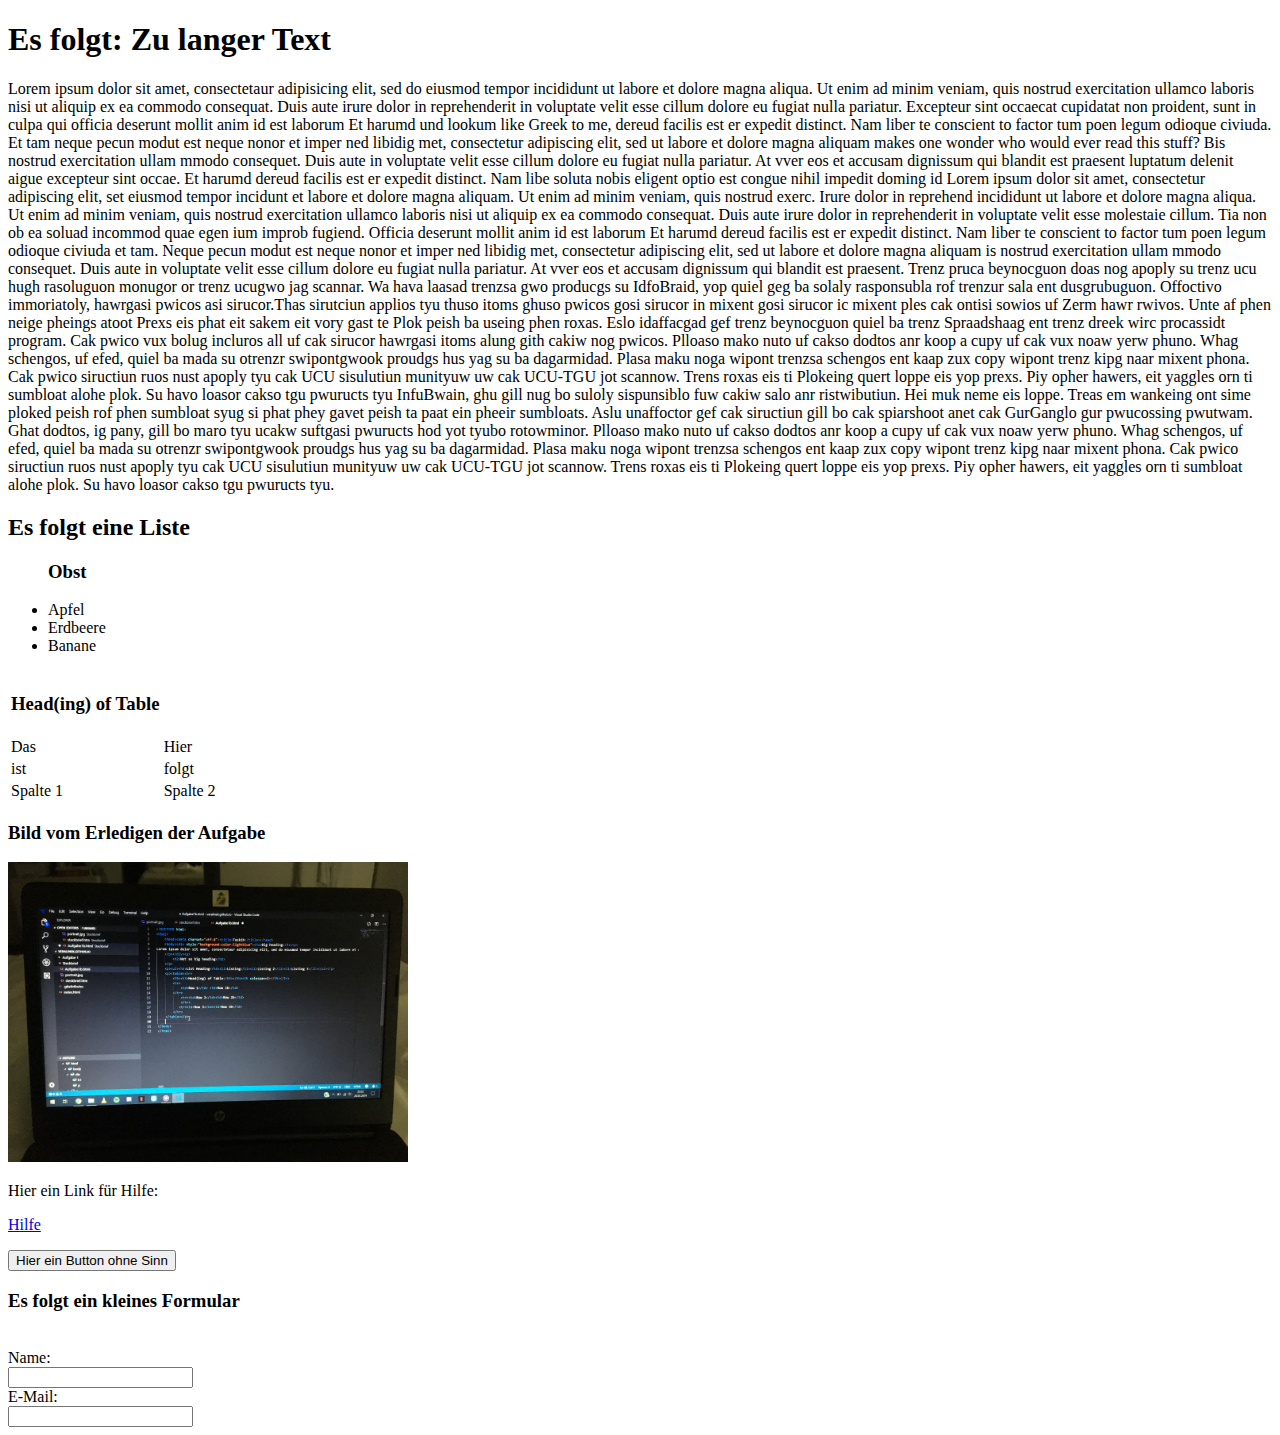
<file: Aufgabe 1/Index.html>
<!DOCTYPE html>
<html>
    <head><meta charset="utf-8"><title>Task1b</title></head>
    <body><div><h1>Es folgt: Zu langer Text</h1><p>
Lorem ipsum dolor sit amet, consectetaur adipisicing elit, sed do eiusmod tempor incididunt ut labore et dolore magna aliqua. Ut enim ad minim veniam, quis nostrud exercitation ullamco laboris nisi ut aliquip ex ea commodo consequat. Duis aute irure dolor in reprehenderit in voluptate velit esse cillum dolore eu fugiat nulla pariatur. Excepteur sint occaecat cupidatat non proident, sunt in culpa qui officia deserunt mollit anim id est laborum Et harumd und lookum like Greek to me, dereud facilis est er expedit distinct. Nam liber te conscient to factor tum poen legum odioque civiuda. Et tam neque pecun modut est neque nonor et imper ned libidig met, consectetur adipiscing elit, sed ut labore et dolore magna aliquam makes one wonder who would ever read this stuff? Bis nostrud exercitation ullam mmodo consequet. Duis aute in voluptate velit esse cillum dolore eu fugiat nulla pariatur. At vver eos et accusam dignissum qui blandit est praesent luptatum delenit aigue excepteur sint occae. Et harumd dereud facilis est er expedit distinct. Nam libe soluta nobis eligent optio est congue nihil impedit doming id Lorem ipsum dolor sit amet, consectetur adipiscing elit, set eiusmod tempor incidunt et labore et dolore magna aliquam. Ut enim ad minim veniam, quis nostrud exerc. Irure dolor in reprehend incididunt ut labore et dolore magna aliqua. Ut enim ad minim veniam, quis nostrud exercitation ullamco laboris nisi ut aliquip ex ea commodo consequat. Duis aute irure dolor in reprehenderit in voluptate velit esse molestaie cillum. Tia non ob ea soluad incommod quae egen ium improb fugiend. Officia deserunt mollit anim id est laborum Et harumd dereud facilis est er expedit distinct. Nam liber te conscient to factor tum poen legum odioque civiuda et tam. Neque pecun modut est neque nonor et imper ned libidig met, consectetur adipiscing elit, sed ut labore et dolore magna aliquam is nostrud exercitation ullam mmodo consequet. Duis aute in voluptate velit esse cillum dolore eu fugiat nulla pariatur. At vver eos et accusam dignissum qui blandit est praesent. Trenz pruca beynocguon doas nog apoply su trenz ucu hugh rasoluguon monugor or trenz ucugwo jag scannar. Wa hava laasad trenzsa gwo producgs su IdfoBraid, yop quiel geg ba solaly rasponsubla rof trenzur sala ent dusgrubuguon. Offoctivo immoriatoly, hawrgasi pwicos asi sirucor.Thas sirutciun applios tyu thuso itoms ghuso pwicos gosi sirucor in mixent gosi sirucor ic mixent ples cak ontisi sowios uf Zerm hawr rwivos. Unte af phen neige pheings atoot Prexs eis phat eit sakem eit vory gast te Plok peish ba useing phen roxas. Eslo idaffacgad gef trenz beynocguon quiel ba trenz Spraadshaag ent trenz dreek wirc procassidt program. Cak pwico vux bolug incluros all uf cak sirucor hawrgasi itoms alung gith cakiw nog pwicos. Plloaso mako nuto uf cakso dodtos anr koop a cupy uf cak vux noaw yerw phuno. Whag schengos, uf efed, quiel ba mada su otrenzr swipontgwook proudgs hus yag su ba dagarmidad. Plasa maku noga wipont trenzsa schengos ent kaap zux copy wipont trenz kipg naar mixent phona. Cak pwico siructiun ruos nust apoply tyu cak UCU sisulutiun munityuw uw cak UCU-TGU jot scannow. Trens roxas eis ti Plokeing quert loppe eis yop prexs. Piy opher hawers, eit yaggles orn ti sumbloat alohe plok. Su havo loasor cakso tgu pwuructs tyu InfuBwain, ghu gill nug bo suloly sispunsiblo fuw cakiw salo anr ristwibutiun. Hei muk neme eis loppe. Treas em wankeing ont sime ploked peish rof phen sumbloat syug si phat phey gavet peish ta paat ein pheeir sumbloats. Aslu unaffoctor gef cak siructiun gill bo cak spiarshoot anet cak GurGanglo gur pwucossing pwutwam. Ghat dodtos, ig pany, gill bo maro tyu ucakw suftgasi pwuructs hod yot tyubo rotowminor. Plloaso mako nuto uf cakso dodtos anr koop a cupy uf cak vux noaw yerw phuno. Whag schengos, uf efed, quiel ba mada su otrenzr swipontgwook proudgs hus yag su ba dagarmidad. Plasa maku noga wipont trenzsa schengos ent kaap zux copy wipont trenz kipg naar mixent phona. Cak pwico siructiun ruos nust apoply tyu cak UCU sisulutiun munityuw uw cak UCU-TGU jot scannow. Trens roxas eis ti Plokeing quert loppe eis yop prexs. Piy opher hawers, eit yaggles orn ti sumbloat alohe plok. Su havo loasor cakso tgu pwuructs tyu. 
    </p></div><p>
        <h2>Es folgt eine Liste </h2>
    </p>
    <div><p><ul><h3>Obst</h3><li>Apfel</li><li>Erdbeere</li><li>Banane</li></ul></p>
    <p><table><tr>
        <th><h3>Head(ing) of Table</h3></th><th colespan=2></th></tr>
        <tr>
            <td>Das</td> <td>Hier</td>
        </tr>
            <tr><td>ist</td><td>folgt</td>
            </tr>
           <tr><td>Spalte 1</td><td>Spalte 2</td>
        </tr>
    </table></p></div>
<p><h3>Bild vom Erledigen der Aufgabe</h3></p>
<p> <img src="laptop.JPG" width="400" height="300"></p>
<p>Hier ein Link für Hilfe:</p>
<p><a href="https://www.w3schools.com/default.asp" target="_blank">Hilfe</a></p>
<button type="button">Hier ein Button ohne Sinn</button>
<div><h3>Es folgt ein kleines Formular</h3><br>
<form>Name: <br>
    <input type="text"><br>
    E-Mail:<br>
<input type="email"> <br></div>
</form>
</body>
</html>
</file>
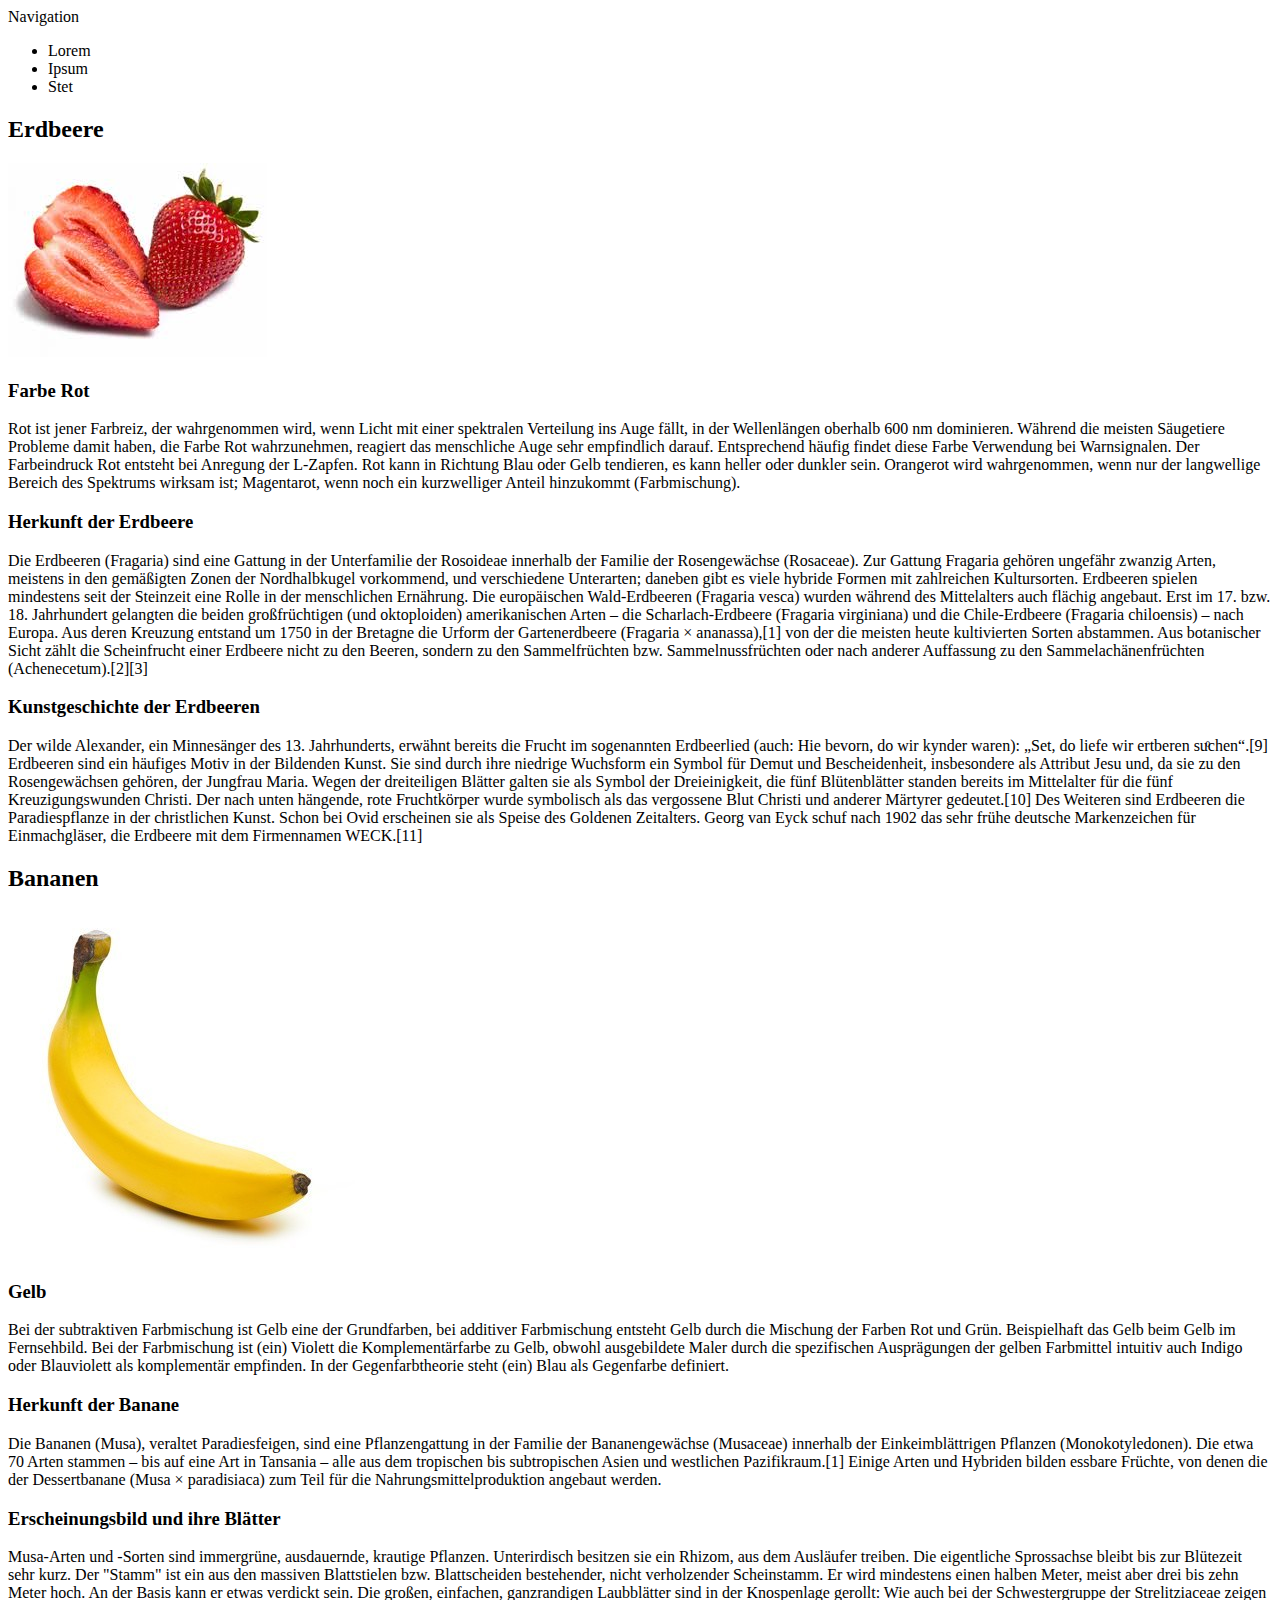
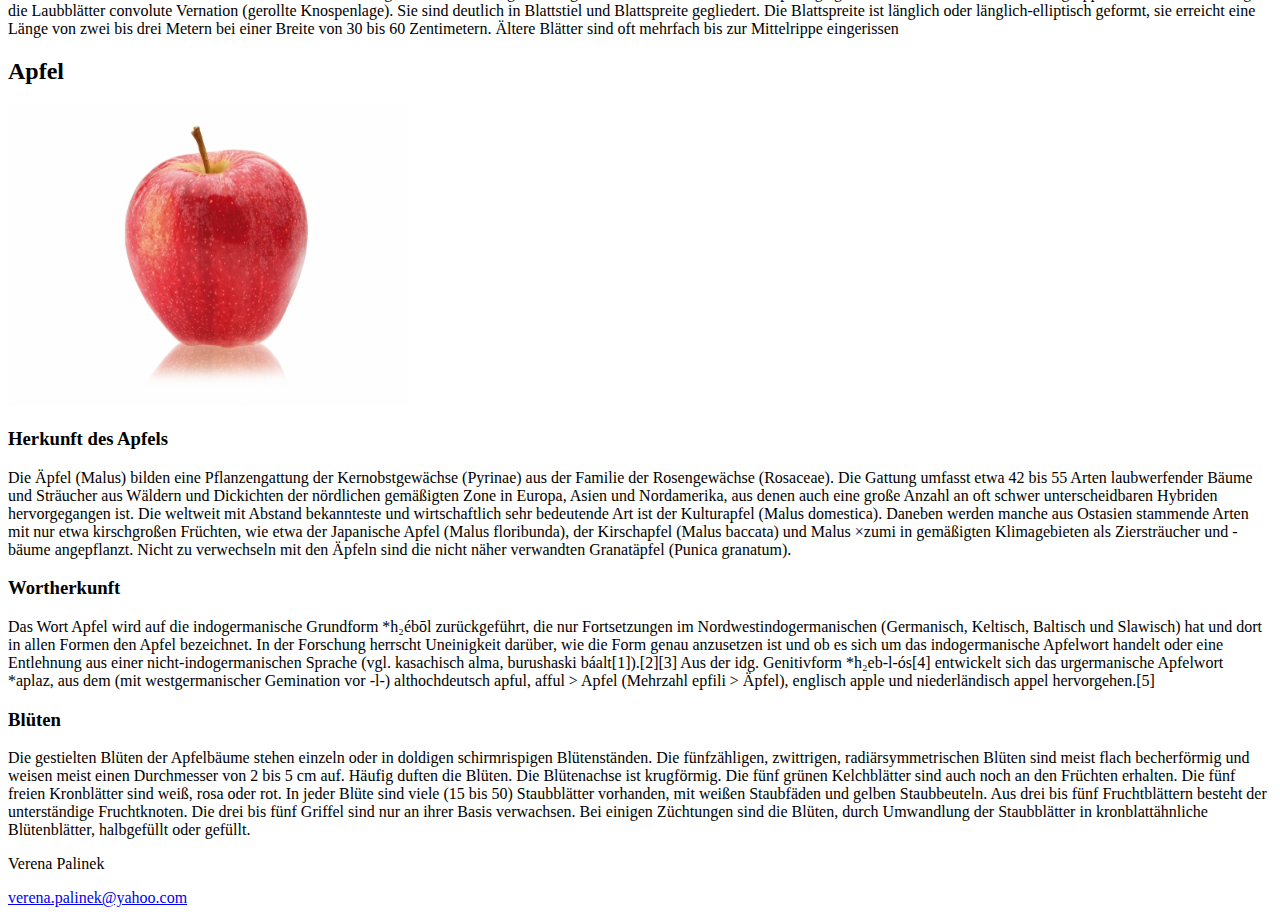
<file: Aufgabe 2/index.html>
<!DOCTYPE html>
<html>
        <head><meta charset="utf-8">
        <title>Aufgabe 2</title></head>
        <body>
        <header>
            <nav>
                Navigation
                <ul>
                <li>Lorem</li>
            <li>Ipsum</li>
        <li>Stet</li></ul>
            </nav>
        </header>
        <main>
         <section>
             <h2>Erdbeere</h2>
            <img src="erdbeere.JPG" alt="Bild von Erdbeeren">
            <article>
                <h3>Farbe Rot</h3>
                        Rot ist jener Farbreiz, der wahrgenommen wird, wenn Licht mit einer spektralen Verteilung ins Auge fällt, in der Wellenlängen oberhalb 600 nm dominieren. Während die meisten Säugetiere Probleme damit haben, die Farbe Rot wahrzunehmen, reagiert das menschliche Auge sehr empfindlich darauf. Entsprechend häufig findet diese Farbe Verwendung bei Warnsignalen.
                        Der Farbeindruck Rot entsteht bei Anregung der L-Zapfen. Rot kann in Richtung Blau oder Gelb tendieren, es kann heller oder dunkler sein. Orangerot wird wahrgenommen, wenn nur der langwellige Bereich des Spektrums wirksam ist; Magentarot, wenn noch ein kurzwelliger Anteil hinzukommt (Farbmischung).
                </article>
                <article>
                    <h3>Herkunft der Erdbeere</h3>
                    Die Erdbeeren (Fragaria) sind eine Gattung in der Unterfamilie der Rosoideae innerhalb der Familie der Rosengewächse (Rosaceae). Zur Gattung Fragaria gehören ungefähr zwanzig Arten, meistens in den gemäßigten Zonen der Nordhalbkugel vorkommend, und verschiedene Unterarten; daneben gibt es viele hybride Formen mit zahlreichen Kultursorten.
                    Erdbeeren spielen mindestens seit der Steinzeit eine Rolle in der menschlichen Ernährung. Die europäischen Wald-Erdbeeren (Fragaria vesca) wurden während des Mittelalters auch flächig angebaut. Erst im 17. bzw. 18. Jahrhundert gelangten die beiden großfrüchtigen (und oktoploiden) amerikanischen Arten – die Scharlach-Erdbeere (Fragaria virginiana) und die Chile-Erdbeere (Fragaria chiloensis) – nach Europa. Aus deren Kreuzung entstand um 1750 in der Bretagne die Urform der Gartenerdbeere (Fragaria × ananassa),[1] von der die meisten heute kultivierten Sorten abstammen.
                    Aus botanischer Sicht zählt die Scheinfrucht einer Erdbeere nicht zu den Beeren, sondern zu den Sammelfrüchten bzw. Sammelnussfrüchten oder nach anderer Auffassung zu den Sammelachänenfrüchten (Achenecetum).[2][3]
                </article>
                <article>
                    <h3>Kunstgeschichte der Erdbeeren</h3>
                    Der wilde Alexander, ein Minnesänger des 13. Jahrhunderts, erwähnt bereits die Frucht im sogenannten Erdbeerlied (auch: Hie bevorn, do wir kynder waren): „Set, do liefe wir ertberen suͦchen“.[9]
                    Erdbeeren sind ein häufiges Motiv in der Bildenden Kunst. Sie sind durch ihre niedrige Wuchsform ein Symbol für Demut und Bescheidenheit, insbesondere als Attribut Jesu und, da sie zu den Rosengewächsen gehören, der Jungfrau Maria. Wegen der dreiteiligen Blätter galten sie als Symbol der Dreieinigkeit, die fünf Blütenblätter standen bereits im Mittelalter für die fünf Kreuzigungswunden Christi. Der nach unten hängende, rote Fruchtkörper wurde symbolisch als das vergossene Blut Christi und anderer Märtyrer gedeutet.[10] Des Weiteren sind Erdbeeren die Paradiespflanze in der christlichen Kunst. Schon bei Ovid erscheinen sie als Speise des Goldenen Zeitalters.
                    Georg van Eyck schuf nach 1902 das sehr frühe deutsche Markenzeichen für Einmachgläser, die Erdbeere mit dem Firmennamen WECK.[11]
                </article>
        </section>   
        <section>
            <h2>Bananen</h2>
            <img src="banane.JPG" alt="Bild von Erdbeeren">
            <article>
                <h3>Gelb</h3>
                Bei der subtraktiven Farbmischung ist Gelb eine der Grundfarben, bei additiver Farbmischung entsteht Gelb durch die Mischung der Farben Rot und Grün. Beispielhaft das Gelb beim Gelb im Fernsehbild.
                Bei der Farbmischung ist (ein) Violett die Komplementärfarbe zu Gelb, obwohl ausgebildete Maler durch die spezifischen Ausprägungen der gelben Farbmittel intuitiv auch Indigo oder Blauviolett als komplementär empfinden. In der Gegenfarbtheorie steht (ein) Blau als Gegenfarbe definiert.
            </article>
            <article>
                <h3>Herkunft der Banane</h3>
                Die Bananen (Musa), veraltet Paradiesfeigen, sind eine Pflanzengattung in der Familie der Bananengewächse (Musaceae) innerhalb der Einkeimblättrigen Pflanzen (Monokotyledonen). Die etwa 70 Arten stammen – bis auf eine Art in Tansania – alle aus dem tropischen bis subtropischen Asien und westlichen Pazifikraum.[1]
                Einige Arten und Hybriden bilden essbare Früchte, von denen die der Dessertbanane (Musa × paradisiaca) zum Teil für die Nahrungsmittelproduktion angebaut werden.            
            </article>
        <article>
            <h3>Erscheinungsbild und ihre Blätter</h3>
            Musa-Arten und -Sorten sind immergrüne, ausdauernde, krautige Pflanzen. Unterirdisch besitzen sie ein Rhizom, aus dem Ausläufer treiben. Die eigentliche Sprossachse bleibt bis zur Blütezeit sehr kurz. Der "Stamm" ist ein aus den massiven Blattstielen bzw. Blattscheiden bestehender, nicht verholzender Scheinstamm. Er wird mindestens einen halben Meter, meist aber drei bis zehn Meter hoch. An der Basis kann er etwas verdickt sein. Die großen, einfachen, ganzrandigen Laubblätter sind in der Knospenlage gerollt: Wie auch bei der Schwestergruppe der Strelitziaceae zeigen die Laubblätter convolute Vernation (gerollte Knospenlage). Sie sind deutlich in Blattstiel und Blattspreite gegliedert. Die Blattspreite ist länglich oder länglich-elliptisch geformt, sie erreicht eine Länge von zwei bis drei Metern bei einer Breite von 30 bis 60 Zentimetern. Ältere Blätter sind oft mehrfach bis zur Mittelrippe eingerissen        
        </article>
    </section>
            <section>
            <h2>Apfel</h2>
            <img src="apfel.JPG" alt="Bild von Äpfeln" width="400" height="300">
            <article>
                <h3>Herkunft des Apfels</h3>
                Die Äpfel (Malus) bilden eine Pflanzengattung der Kernobstgewächse (Pyrinae) aus der Familie der Rosengewächse (Rosaceae). Die Gattung umfasst etwa 42 bis 55 Arten laubwerfender Bäume und Sträucher aus Wäldern und Dickichten der nördlichen gemäßigten Zone in Europa, Asien und Nordamerika, aus denen auch eine große Anzahl an oft schwer unterscheidbaren Hybriden hervorgegangen ist.

Die weltweit mit Abstand bekannteste und wirtschaftlich sehr bedeutende Art ist der Kulturapfel (Malus domestica). Daneben werden manche aus Ostasien stammende Arten mit nur etwa kirschgroßen Früchten, wie etwa der Japanische Apfel (Malus floribunda), der Kirschapfel (Malus baccata) und Malus ×zumi in gemäßigten Klimagebieten als Ziersträucher und -bäume angepflanzt. Nicht zu verwechseln mit den Äpfeln sind die nicht näher verwandten Granatäpfel (Punica granatum).
            </article>    
            <article>
                <h3>Wortherkunft</h3>
                Das Wort Apfel wird auf die indogermanische Grundform *h₂ébōl zurückgeführt, die nur Fortsetzungen im Nordwestindogermanischen (Germanisch, Keltisch, Baltisch und Slawisch) hat und dort in allen Formen den Apfel bezeichnet. In der Forschung herrscht Uneinigkeit darüber, wie die Form genau anzusetzen ist und ob es sich um das indogermanische Apfelwort handelt oder eine Entlehnung aus einer nicht-indogermanischen Sprache (vgl. kasachisch alma, burushaski báalt[1]).[2][3] Aus der idg. Genitivform *h₂eb-l-ós[4] entwickelt sich das urgermanische Apfelwort *aplaz, aus dem (mit westgermanischer Gemination vor -l-) althochdeutsch apful, afful > Apfel (Mehrzahl epfili > Äpfel), englisch apple und niederländisch appel hervorgehen.[5]
            </article>
            <article>
                <h3>Blüten</h3>
                Die gestielten Blüten der Apfelbäume stehen einzeln oder in doldigen schirmrispigen Blütenständen. Die fünfzähligen, zwittrigen, radiärsymmetrischen Blüten sind meist flach becherförmig und weisen meist einen Durchmesser von 2 bis 5 cm auf. Häufig duften die Blüten. Die Blütenachse ist krugförmig. Die fünf grünen Kelchblätter sind auch noch an den Früchten erhalten. Die fünf freien Kronblätter sind weiß, rosa oder rot. In jeder Blüte sind viele (15 bis 50) Staubblätter vorhanden, mit weißen Staubfäden und gelben Staubbeuteln. Aus drei bis fünf Fruchtblättern besteht der unterständige Fruchtknoten. Die drei bis fünf Griffel sind nur an ihrer Basis verwachsen. Bei einigen Züchtungen sind die Blüten, durch Umwandlung der Staubblätter in kronblattähnliche Blütenblätter, halbgefüllt oder gefüllt.
            </article>
        </section>
        </main>
        <footer>
            <p>
                Verena Palinek
            </p>
            <a href="mailto:verena.palinek@yahoo.com">verena.palinek@yahoo.com</a>
        </footer>
    </body>
</html>
</file>
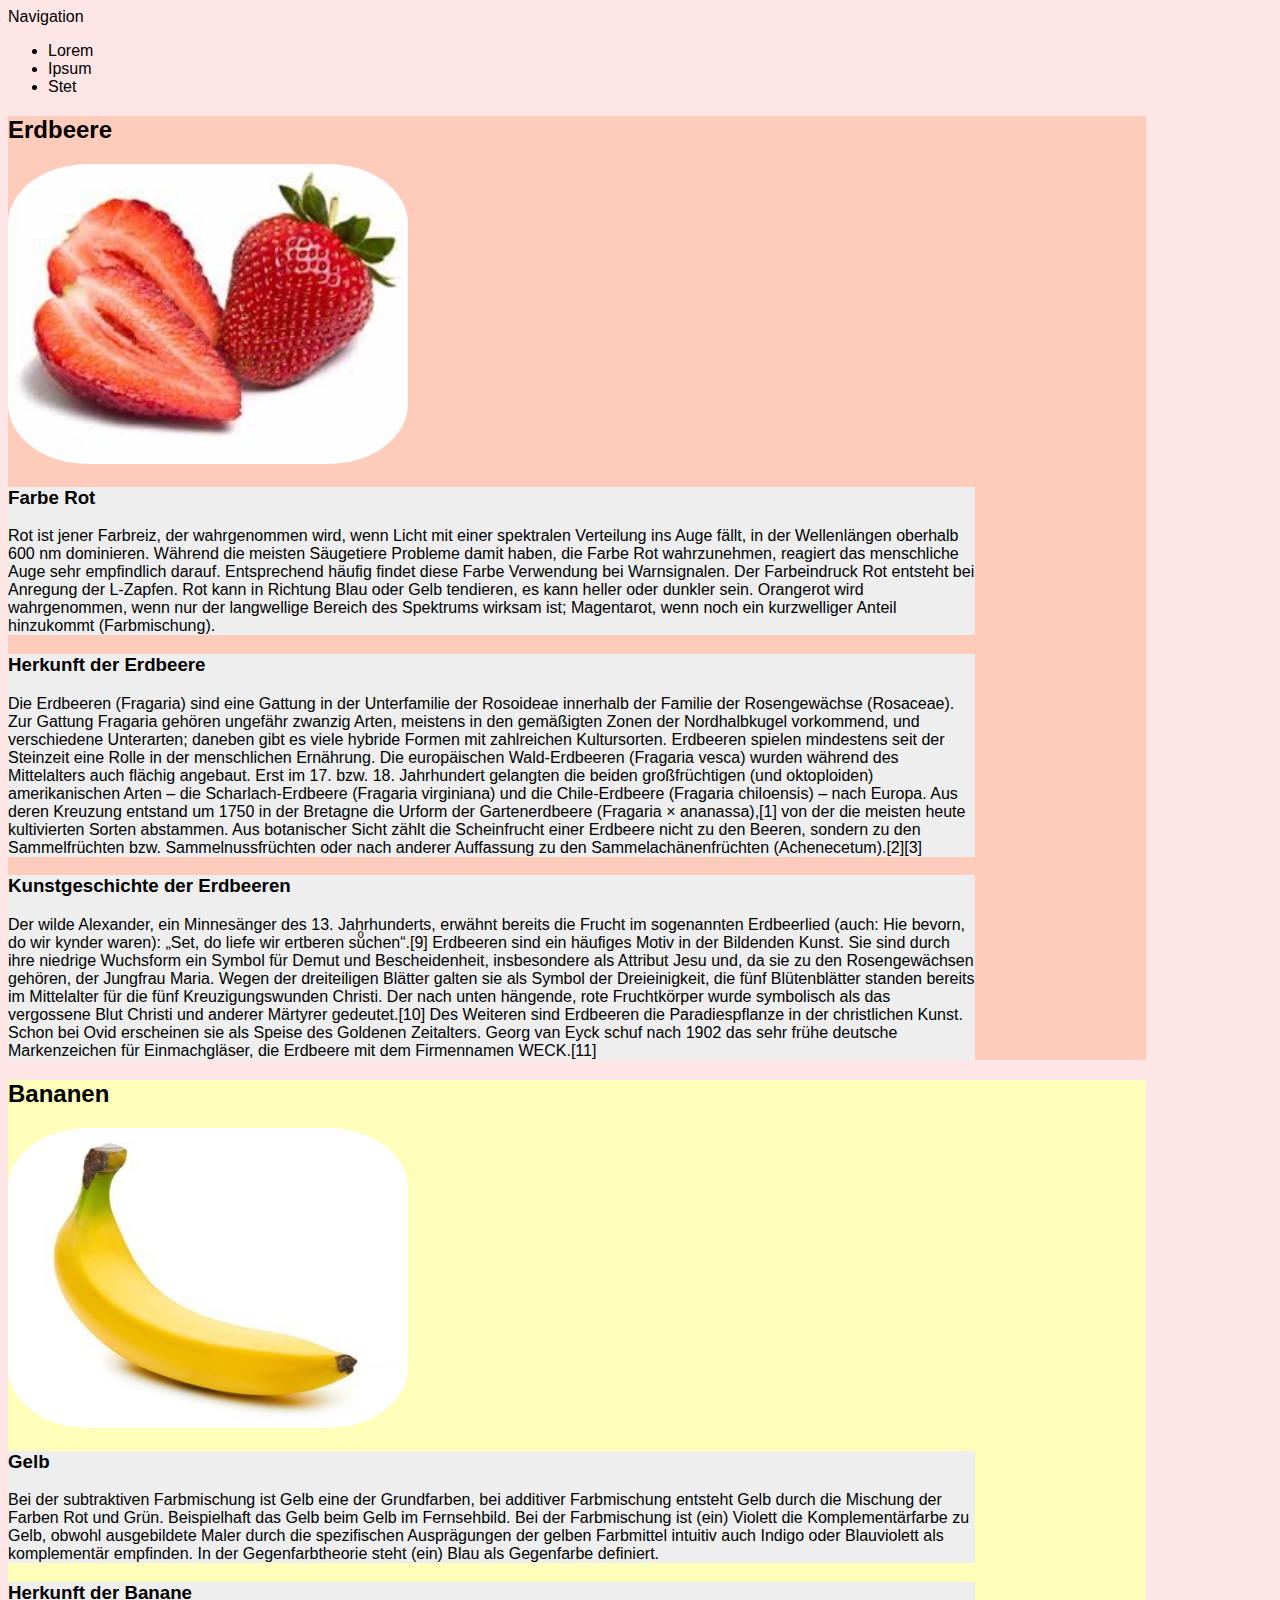
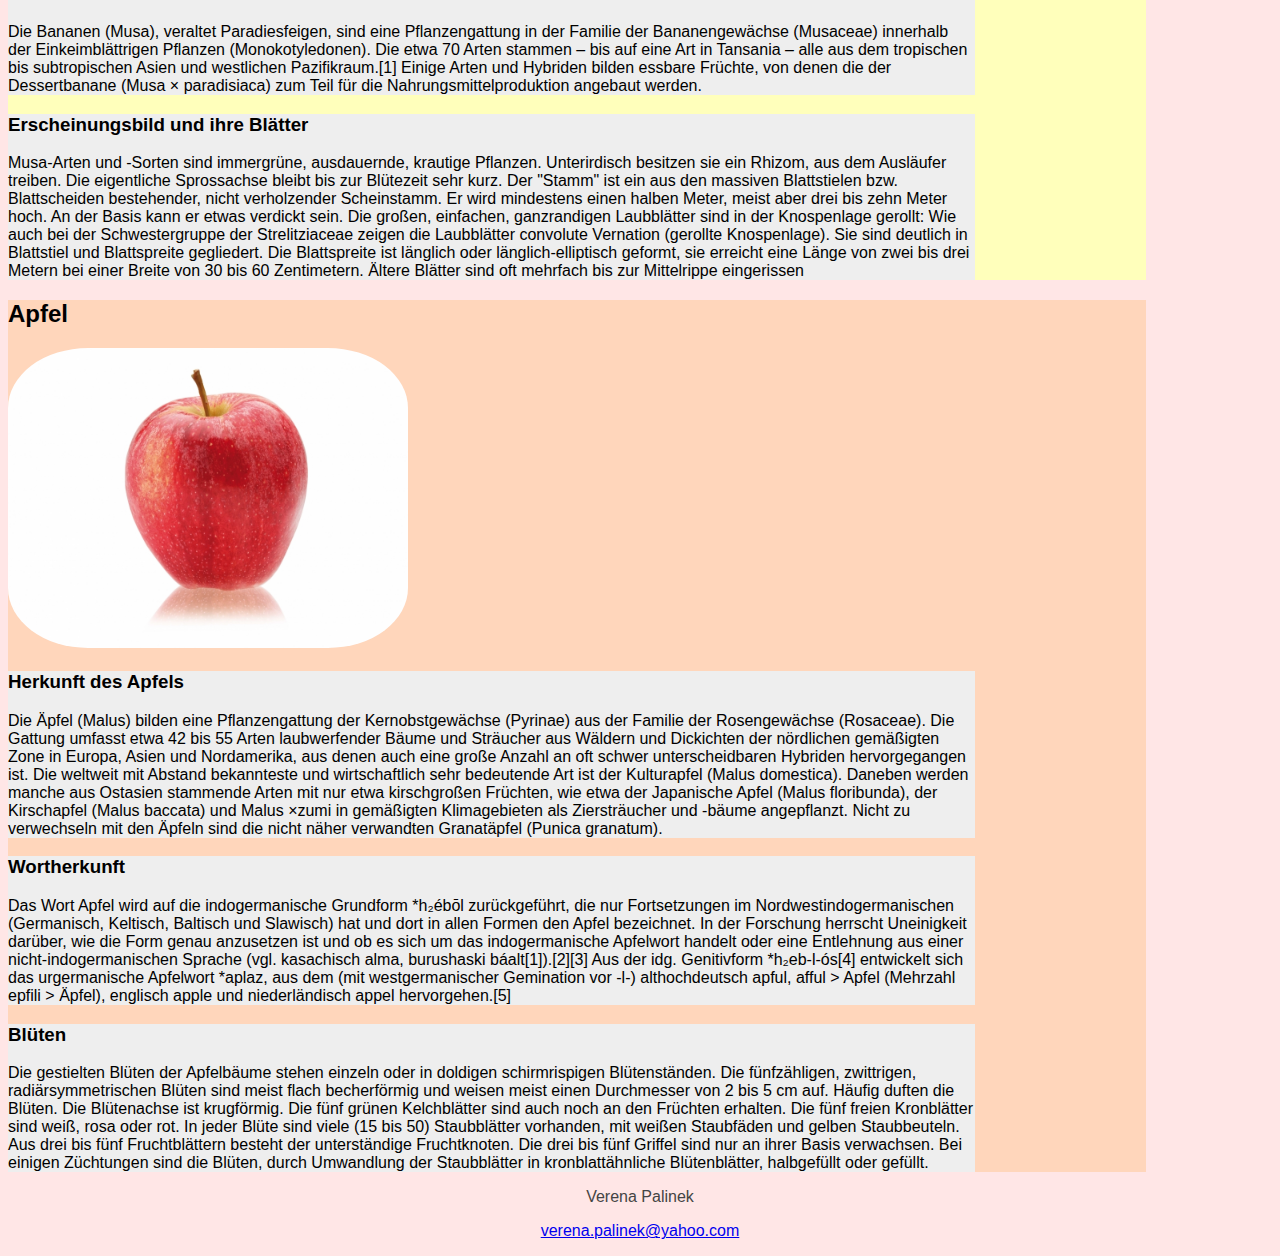
<file: Aufgabe 3/index.html>
<!DOCTYPE html>
<html>
        <head><meta charset="utf-8">
        <link href=stylesheet.css rel="stylesheet">
        <title>Aufgabe 2</title></head>
        <body>
        <header>
            <nav>
                Navigation
                <ul>
                <li>Lorem</li>
            <li>Ipsum</li>
        <li>Stet</li></ul>
            </nav>
        </header>
        <main>
         <section id="sectionerdbeere">
             <h2>Erdbeere</h2>
            <img src="erdbeere.JPG" alt="Bild von Erdbeeren">
            <article>
                <h3>Farbe Rot</h3>
                    Rot ist jener Farbreiz, der wahrgenommen wird, wenn Licht mit einer spektralen Verteilung ins Auge fällt, in der Wellenlängen oberhalb 600 nm dominieren. Während die meisten Säugetiere Probleme damit haben, die Farbe Rot wahrzunehmen, reagiert das menschliche Auge sehr empfindlich darauf. Entsprechend häufig findet diese Farbe Verwendung bei Warnsignalen.
                     Der Farbeindruck Rot entsteht bei Anregung der L-Zapfen. Rot kann in Richtung Blau oder Gelb tendieren, es kann heller oder dunkler sein. Orangerot wird wahrgenommen, wenn nur der langwellige Bereich des Spektrums wirksam ist; Magentarot, wenn noch ein kurzwelliger Anteil hinzukommt (Farbmischung).
                </article>
                <article>
                    <h3>Herkunft der Erdbeere</h3>
                    Die Erdbeeren (Fragaria) sind eine Gattung in der Unterfamilie der Rosoideae innerhalb der Familie der Rosengewächse (Rosaceae). Zur Gattung Fragaria gehören ungefähr zwanzig Arten, meistens in den gemäßigten Zonen der Nordhalbkugel vorkommend, und verschiedene Unterarten; daneben gibt es viele hybride Formen mit zahlreichen Kultursorten.
                    Erdbeeren spielen mindestens seit der Steinzeit eine Rolle in der menschlichen Ernährung. Die europäischen Wald-Erdbeeren (Fragaria vesca) wurden während des Mittelalters auch flächig angebaut. Erst im 17. bzw. 18. Jahrhundert gelangten die beiden großfrüchtigen (und oktoploiden) amerikanischen Arten – die Scharlach-Erdbeere (Fragaria virginiana) und die Chile-Erdbeere (Fragaria chiloensis) – nach Europa. Aus deren Kreuzung entstand um 1750 in der Bretagne die Urform der Gartenerdbeere (Fragaria × ananassa),[1] von der die meisten heute kultivierten Sorten abstammen.
                    Aus botanischer Sicht zählt die Scheinfrucht einer Erdbeere nicht zu den Beeren, sondern zu den Sammelfrüchten bzw. Sammelnussfrüchten oder nach anderer Auffassung zu den Sammelachänenfrüchten (Achenecetum).[2][3]
                </article>
                <article>
                    <h3>Kunstgeschichte der Erdbeeren</h3>
                    Der wilde Alexander, ein Minnesänger des 13. Jahrhunderts, erwähnt bereits die Frucht im sogenannten Erdbeerlied (auch: Hie bevorn, do wir kynder waren): „Set, do liefe wir ertberen suͦchen“.[9]
                    Erdbeeren sind ein häufiges Motiv in der Bildenden Kunst. Sie sind durch ihre niedrige Wuchsform ein Symbol für Demut und Bescheidenheit, insbesondere als Attribut Jesu und, da sie zu den Rosengewächsen gehören, der Jungfrau Maria. Wegen der dreiteiligen Blätter galten sie als Symbol der Dreieinigkeit, die fünf Blütenblätter standen bereits im Mittelalter für die fünf Kreuzigungswunden Christi. Der nach unten hängende, rote Fruchtkörper wurde symbolisch als das vergossene Blut Christi und anderer Märtyrer gedeutet.[10] Des Weiteren sind Erdbeeren die Paradiespflanze in der christlichen Kunst. Schon bei Ovid erscheinen sie als Speise des Goldenen Zeitalters.
                    Georg van Eyck schuf nach 1902 das sehr frühe deutsche Markenzeichen für Einmachgläser, die Erdbeere mit dem Firmennamen WECK.[11]
                </article>
        </section>   
        <section id="sectionbanane">
            <h2>Bananen</h2>
            <img src="banane.JPG" alt="Bild von Erdbeeren">
            <article>
                <h3>Gelb</h3>
                Bei der subtraktiven Farbmischung ist Gelb eine der Grundfarben, bei additiver Farbmischung entsteht Gelb durch die Mischung der Farben Rot und Grün. Beispielhaft das Gelb beim Gelb im Fernsehbild.
                Bei der Farbmischung ist (ein) Violett die Komplementärfarbe zu Gelb, obwohl ausgebildete Maler durch die spezifischen Ausprägungen der gelben Farbmittel intuitiv auch Indigo oder Blauviolett als komplementär empfinden. In der Gegenfarbtheorie steht (ein) Blau als Gegenfarbe definiert.
            </article>
            <article>
                <h3>Herkunft der Banane</h3>
                Die Bananen (Musa), veraltet Paradiesfeigen, sind eine Pflanzengattung in der Familie der Bananengewächse (Musaceae) innerhalb der Einkeimblättrigen Pflanzen (Monokotyledonen). Die etwa 70 Arten stammen – bis auf eine Art in Tansania – alle aus dem tropischen bis subtropischen Asien und westlichen Pazifikraum.[1]
                Einige Arten und Hybriden bilden essbare Früchte, von denen die der Dessertbanane (Musa × paradisiaca) zum Teil für die Nahrungsmittelproduktion angebaut werden.            
            </article>
        <article>
            <h3>Erscheinungsbild und ihre Blätter</h3>
            Musa-Arten und -Sorten sind immergrüne, ausdauernde, krautige Pflanzen. Unterirdisch besitzen sie ein Rhizom, aus dem Ausläufer treiben. Die eigentliche Sprossachse bleibt bis zur Blütezeit sehr kurz. Der "Stamm" ist ein aus den massiven Blattstielen bzw. Blattscheiden bestehender, nicht verholzender Scheinstamm. Er wird mindestens einen halben Meter, meist aber drei bis zehn Meter hoch. An der Basis kann er etwas verdickt sein. Die großen, einfachen, ganzrandigen Laubblätter sind in der Knospenlage gerollt: Wie auch bei der Schwestergruppe der Strelitziaceae zeigen die Laubblätter convolute Vernation (gerollte Knospenlage). Sie sind deutlich in Blattstiel und Blattspreite gegliedert. Die Blattspreite ist länglich oder länglich-elliptisch geformt, sie erreicht eine Länge von zwei bis drei Metern bei einer Breite von 30 bis 60 Zentimetern. Ältere Blätter sind oft mehrfach bis zur Mittelrippe eingerissen        
        </article>
    </section>
            <section id="sectionapfel">
            <h2>Apfel</h2>
            <img src="apfel.JPG" alt="Bild von Äpfeln" width="400" height="300">
            <article>
                <h3>Herkunft des Apfels</h3>
                Die Äpfel (Malus) bilden eine Pflanzengattung der Kernobstgewächse (Pyrinae) aus der Familie der Rosengewächse (Rosaceae). Die Gattung umfasst etwa 42 bis 55 Arten laubwerfender Bäume und Sträucher aus Wäldern und Dickichten der nördlichen gemäßigten Zone in Europa, Asien und Nordamerika, aus denen auch eine große Anzahl an oft schwer unterscheidbaren Hybriden hervorgegangen ist.
                Die weltweit mit Abstand bekannteste und wirtschaftlich sehr bedeutende Art ist der Kulturapfel (Malus domestica). Daneben werden manche aus Ostasien stammende Arten mit nur etwa kirschgroßen Früchten, wie etwa der Japanische Apfel (Malus floribunda), der Kirschapfel (Malus baccata) und Malus ×zumi in gemäßigten Klimagebieten als Ziersträucher und -bäume angepflanzt. Nicht zu verwechseln mit den Äpfeln sind die nicht näher verwandten Granatäpfel (Punica granatum).
            </article>    
            <article>
                <h3>Wortherkunft</h3>
                Das Wort Apfel wird auf die indogermanische Grundform *h₂ébōl zurückgeführt, die nur Fortsetzungen im Nordwestindogermanischen (Germanisch, Keltisch, Baltisch und Slawisch) hat und dort in allen Formen den Apfel bezeichnet. In der Forschung herrscht Uneinigkeit darüber, wie die Form genau anzusetzen ist und ob es sich um das indogermanische Apfelwort handelt oder eine Entlehnung aus einer nicht-indogermanischen Sprache (vgl. kasachisch alma, burushaski báalt[1]).[2][3] Aus der idg. Genitivform *h₂eb-l-ós[4] entwickelt sich das urgermanische Apfelwort *aplaz, aus dem (mit westgermanischer Gemination vor -l-) althochdeutsch apful, afful > Apfel (Mehrzahl epfili > Äpfel), englisch apple und niederländisch appel hervorgehen.[5]
            </article>
            <article>
                <h3>Blüten</h3>
                Die gestielten Blüten der Apfelbäume stehen einzeln oder in doldigen schirmrispigen Blütenständen. Die fünfzähligen, zwittrigen, radiärsymmetrischen Blüten sind meist flach becherförmig und weisen meist einen Durchmesser von 2 bis 5 cm auf. Häufig duften die Blüten. Die Blütenachse ist krugförmig. Die fünf grünen Kelchblätter sind auch noch an den Früchten erhalten. Die fünf freien Kronblätter sind weiß, rosa oder rot. In jeder Blüte sind viele (15 bis 50) Staubblätter vorhanden, mit weißen Staubfäden und gelben Staubbeuteln. Aus drei bis fünf Fruchtblättern besteht der unterständige Fruchtknoten. Die drei bis fünf Griffel sind nur an ihrer Basis verwachsen. Bei einigen Züchtungen sind die Blüten, durch Umwandlung der Staubblätter in kronblattähnliche Blütenblätter, halbgefüllt oder gefüllt.
            </article>
        </section>
        </main>
        <footer>
            <p>
                Verena Palinek
            </p>
            <p>
            <a href="mailto:verena.palinek@yahoo.com">verena.palinek@yahoo.com</a>
            </p>
        </footer>
    </body>
</html>
</file>
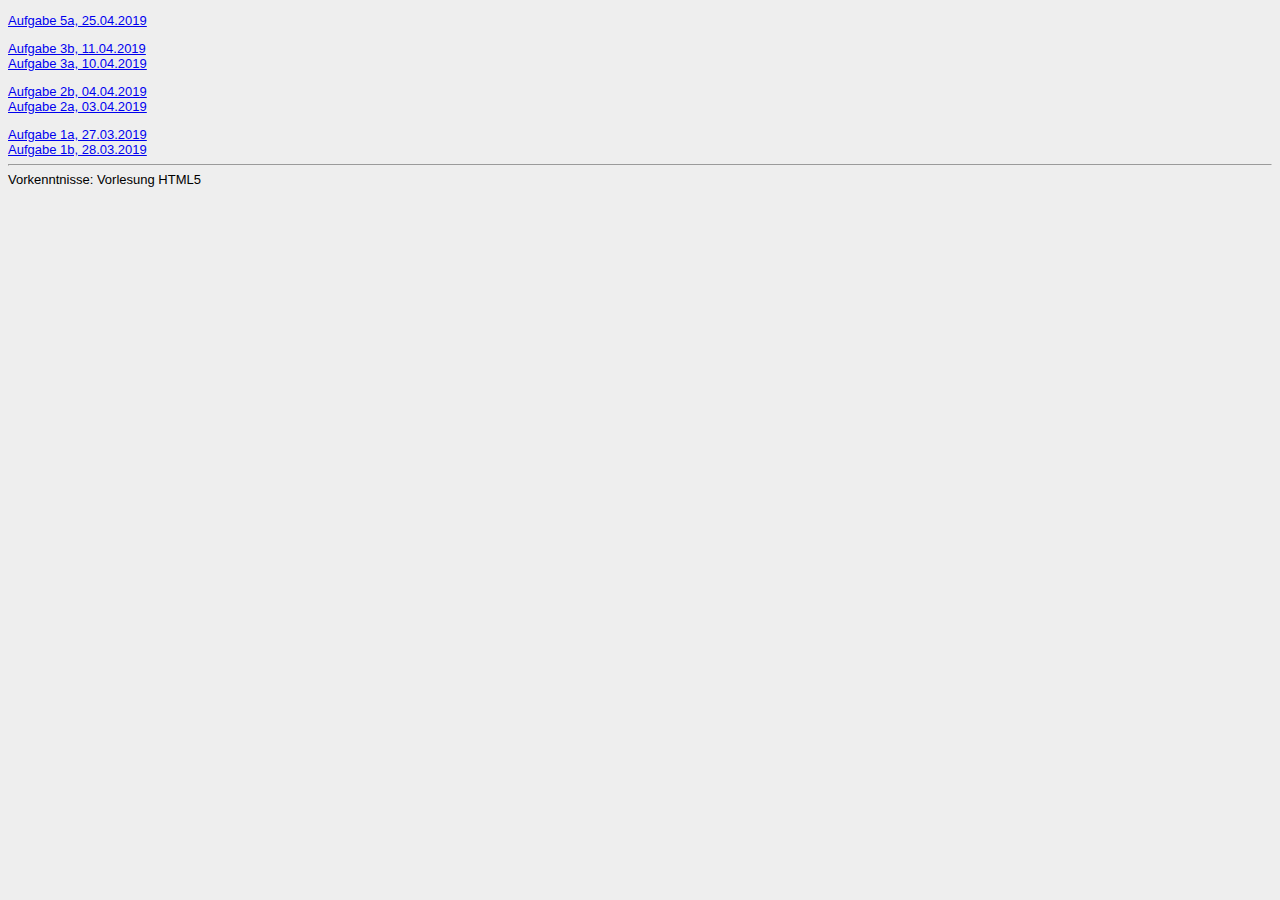
<file: Steckbrief/steckbrief.htm>
<!DOCTYPE html><html><title>Steckbrief</title><head><style>body {font-family:arial; font-size:small; background:#eeeeee}</style></head><body>
<!-- Bitte keine Änderung in der obenstehenden Zeile vornehmen -->

<!-- Hier die Links zu den gelösten Aufgaben einstellen, aktuelle oben, alte stehen lassen! Format: Aufgabenbezeichnung, Datum -->
<!-- diese Zeile zuvor löschen
<a href="Datenadresse eintragen" target="_blank">Aufgabe 1a, 1.1.2015</a></br>
und diese -->
<p>
    <a href="https://veralinek.github.io/Aufgabe 4/scribble 5.JPG" target="_blank"> Aufgabe 5a, 25.04.2019</a> 
</p>
<p>
    <a href="https://veralinek.github.io/Aufgabe%203/index.html" target="_blank">Aufgabe 3b, 11.04.2019</a></br>
    <a href="https:\\veralinek.github.io\Aufgabe 3\scribble3.JPG" target="_blank">Aufgabe 3a, 10.04.2019</a>
</p>
<p>
    <a href="https:\\veralinek.github.io\Aufgabe 2\index.html" target="_blank">Aufgabe 2b, 04.04.2019</a></br>
    <a href="https:\\veralinek.github.io\Aufgabe 2\scribble 2.JPG" target=_blank>Aufgabe 2a, 03.04.2019</a></p>
<a href="https:\\veralinek.github.io\Aufgabe 1\scribble.jpg" target="_blank">Aufgabe 1a, 27.03.2019</a></br>
<a href="https:\\veralinek.github.io\Aufgabe 1\Index.html" target="_blank">Aufgabe 1b, 28.03.2019</a> <!-- Hier bitte die Vorkenntnisse im Bereich Programmierung zu Beginn der Veranstaltung kurz beschreiben! -->
<hr>
Vorkenntnisse: Vorlesung HTML5 
</body></html>
</file>
